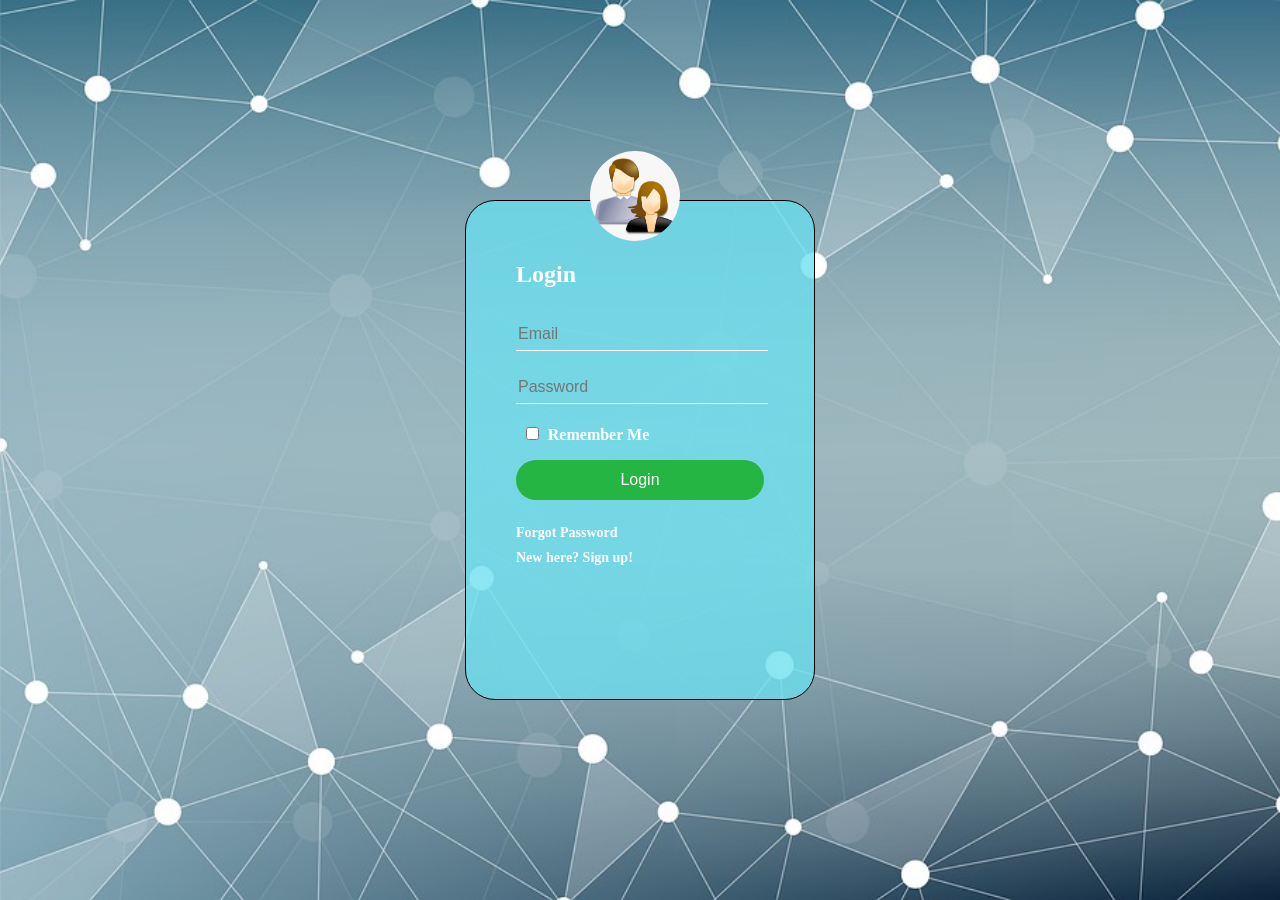
<file: index.html>
<!DOCTYPE html>
<html>
<head>
	<meta charset="utf-8">
	<meta name="viewport" content="width=device-width, initial-scale=1.0">
	<title>Login Form</title>
	<link rel="stylesheet" type="text/css" href="style.css">
</head>
<body>
	<div class="logo">
		<img src="logo.jpeg" class="user">
		<h2>Login</h2>
		<input type="text" name="email" placeholder="Email" required/>
		<input type="Password" name="password" placeholder="Password" required>
		<p><input type="checkbox" name="remember" value="remember"/>Remember Me</p>
		<input class="buttons" type="submit" name="submit" value="Login">

		<a href="reset.html">Forgot Password</a><br/>

		<a href="signup.html">New here? Sign up!</a><br/><br/></br/>

		<a href="https://www.instamojo.com/@nitinpatel/" rel="im-checkout" data-behaviour="remote" data-style="light" data-text="Like this site? Buy me a coffee!"></a>
		<script src="https://js.instamojo.com/v1/button.js"></script>
	</div>
	</body>
</html>
</file>
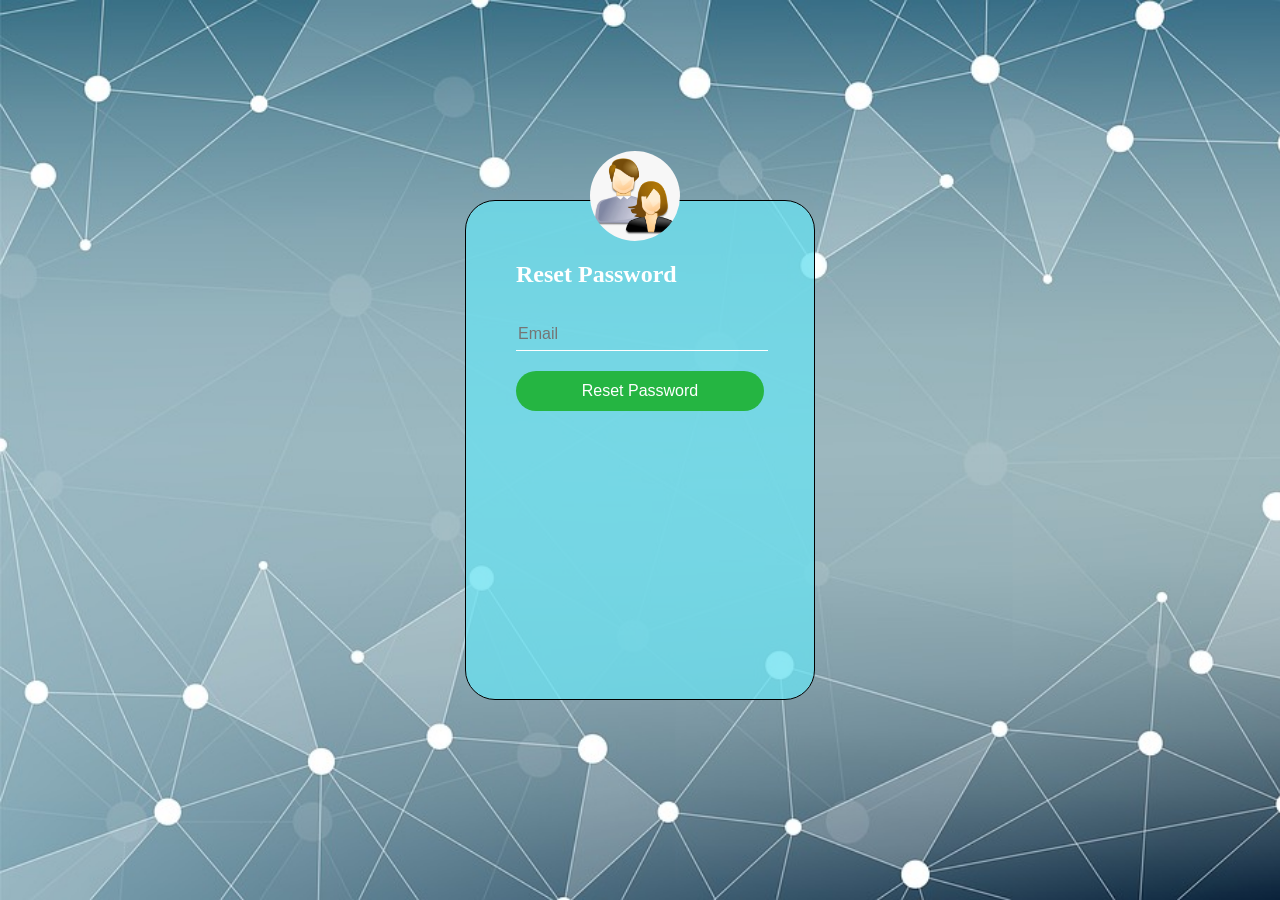
<file: reset.html>
<!DOCTYPE html>
<html>
<head>
	<meta charset="utf-8">
	<title>Password Reset</title>
	<link rel="stylesheet" type="text/css" href="style.css">
</head>
<body>
	<div class="logo">
		<img src="logo.jpeg" class="user">
		<h2>Reset Password</h2>
		<input type="text" name="email" placeholder="Email" required/>
		<input class="buttons" type="submit" name="reset" value="Reset Password">
	</div>
</body>
</html>
</file>
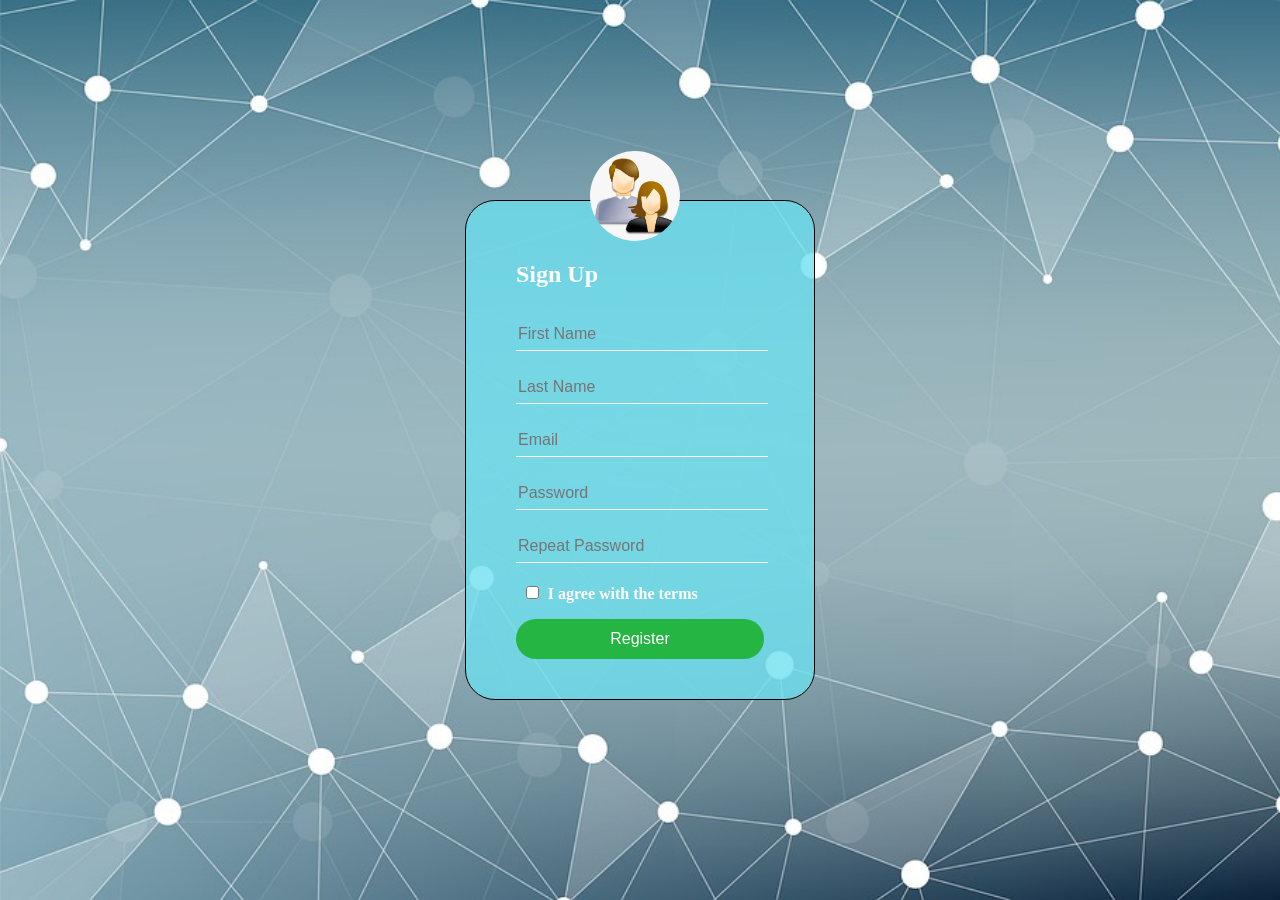
<file: signup.html>
<!DOCTYPE html>
<html>
<head>
	<meta charset="utf-8">
	<title>Register</title>
	<link rel="stylesheet" type="text/css" href="style.css">
</head>
<body>
	<div class="logo">
		<img src="logo.jpeg" class="user">
		<h2>Sign Up</h2>
		<input type="text" name="fname" placeholder="First Name" required/><br/><input type="text" placeholder="Last Name" name="fname" required/>
		<input type="text" name="email" placeholder="Email" required/>
		<input type="Password" name="password" placeholder="Password" required>

		<input type="Password" name="password-repeat" placeholder="Repeat Password" required>
		<p><input id="checkbox" type="checkbox" name="agree" value="agree"/>I agree with the terms</p>
		<input class="buttons" type="submit" name="register" value="Register">
	</div>
</body>
</html>
</file>
<file: style.css>
body {
  margin: 0;
  padding: 0;
  background-image: url("bgimage.jpg");
  height: 100vh;
  background-size: cover;
  background-repeat: no-repeat;
}

.user {
  width: 90px;
  height: 90px;
  border-radius: 50%;
  position: absolute;
  top: calc(-100px/2);
  left: calc(50% - 50px);
}

.logo {
  position: relative;
  top: 50%;
  left: 50%;
  transform: translate(-50%, -50%);
  max-width: 350px;
  height: 500px;
  padding: 50px 50px;
  margin: 0px 10px 0px 0px;
  box-sizing: border-box;
  background: rgba(107, 224, 240, 0.775);
  border-radius: 30px;
  -webkit-animation-name: animatebottom;
  -webkit-animation-duration: 1s;
  animation-name: animatebottom;
  animation-duration: 1s;
  border: 1px solid #000000;
}

@-webkit-keyframes animatebottom {
  from {
    bottom: -100px;
    opacity: 0;
  }

  to {
    bottom: 0px;
    opacity: 1;
  }
}

@keyframes animatebottom {
  from {
    bottom: -100px;
    opacity: 0;
  }

  to {
    bottom: 0px;
    opacity: 1;
  }
}

.logo p {
  margin: 0;
  padding: 10;
  font-weight: bold;
  color: #fff;
}

.logo h2 {
  margin: 0;
  margin-bottom: 30px;
  margin-top: 10px;
  font-weight: bold;
  font-size: 24px;
  color: #fff;
}

.logo input {
  width: 100%;
  margin-bottom: 20px;
}

.logo input[type="text"],
.logo input[type="password"] {
  border: none;
  border-bottom: 1px solid #fff;
  outline: none;
  background: transparent;
  font-size: 16px;
  height: 30px;
  color: #fff;
}

.logo input[type="submit"] {
  border: none;
  outline: none;
  height: 40px;
  color: #fff;
  font-size: 16px;
  background-color: #25b542;
  border-radius: 20px;
}

.logo input[type="submit"]:hover {
  background: #333;
}

.logo input[type="checkbox"] {
  width: 10%;
}

.logo a {
  color: #fff;
  font-weight: bold;
  text-decoration: none;
  font-size: 14px;
  line-height: 25px;
}

.logo a:hover {
  color: #333;
}
</file>
